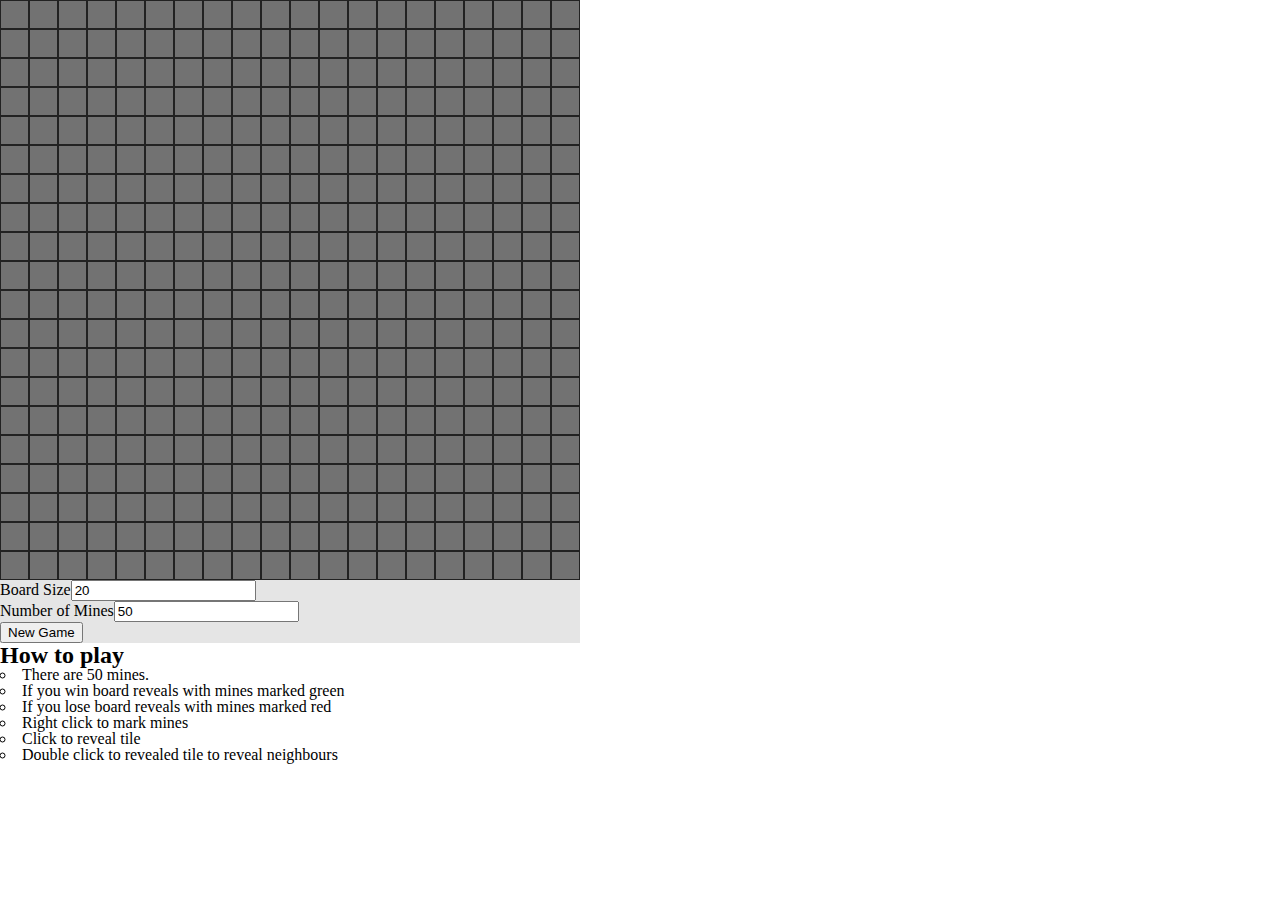
<file: index.html>
<!DOCTYPE html>
<html lang="en">
  <head>
    <meta charset="UTF-8">
    <meta name="viewport" content="width=device-width, initial-scale=1, maximum-scale=1, user-scalable=no">
    <link href="mines.css" rel="stylesheet" type="text/css"/>
  </head>
  <body onload="mines(debug=false)">
    <div class="mines">
    </div>
    <div class="instructions">
      <h2> How to play </h2>
      <ul>
        <li>There are 50 mines.</li>
        <li>If you win board reveals with mines marked green</li>
        <li>If you lose board reveals with mines marked red</li>
        <li>Right click to mark mines</li>
        <li>Click to reveal tile</li>
        <li>Double click to revealed tile to reveal neighbours</li>
      </ul>
    </div>
    <script src="mines.js"></script>
  </body>
</html>
</file>
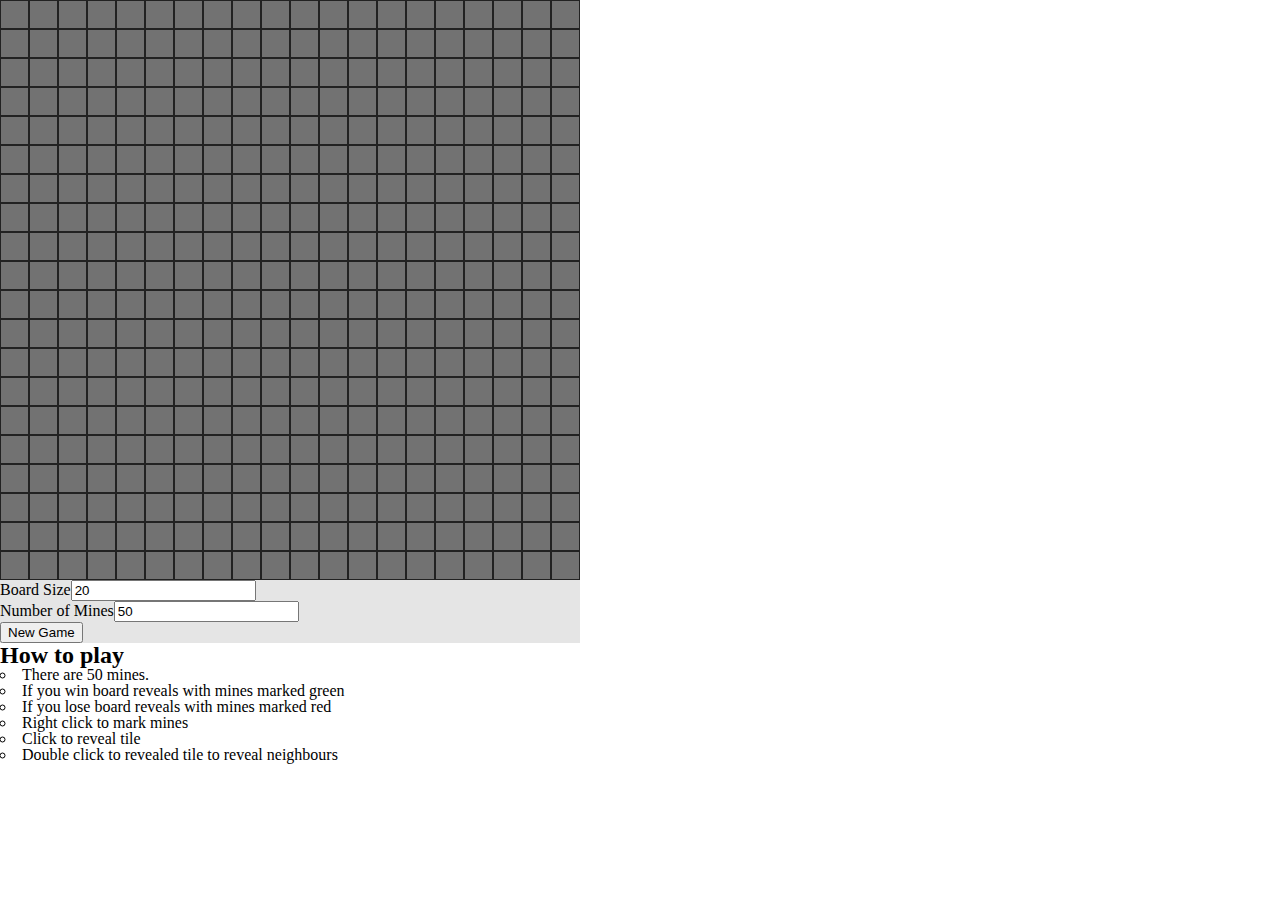
<file: docs/index.html>
<!DOCTYPE html>
<html lang="en">
  <head>
    <meta charset="UTF-8">
    <meta name="viewport" content="width=device-width, initial-scale=1, maximum-scale=1, user-scalable=no">
    <link href="mines.css" rel="stylesheet" type="text/css"/>
  </head>
  <body onload="mines(debug=false)">
    <div class="mines">
    </div>
    <div class="instructions">
      <h2> How to play </h2>
      <ul>
        <li>There are 50 mines.</li>
        <li>If you win board reveals with mines marked green</li>
        <li>If you lose board reveals with mines marked red</li>
        <li>Right click to mark mines</li>
        <li>Click to reveal tile</li>
        <li>Double click to revealed tile to reveal neighbours</li>
      </ul>
    </div>
    <script src="mines.js"></script>    <script>

      (function(i,s,o,g,r,a,m){i['GoogleAnalyticsObject']=r;i[r]=i[r]||function(){
      (i[r].q=i[r].q||[]).push(arguments)},i[r].l=1*new Date();a=s.createElement(o),
      m=s.getElementsByTagName(o)[0];a.async=1;a.src=g;m.parentNode.insertBefore(a,m)
      })(window,document,'script','https://www.google-analytics.com/analytics.js','ga');

      ga('create', 'UA-86826477-1', 'auto');
      ga('send', 'pageview');

    </script>
  </body>
</html>
</file>
<file: mines.css>
/* http://meyerweb.com/eric/tools/css/reset/
   v2.0 | 20110126
   License: none (public domain)
*/

html, body, div, span, applet, object, iframe,
h1, h2, h3, h4, h5, h6, p, blockquote, pre,
a, abbr, acronym, address, big, cite, code,
del, dfn, em, img, ins, kbd, q, s, samp,
small, strike, strong, sub, sup, tt, var,
b, u, i, center,
dl, dt, dd, ol, ul, li,
fieldset, form, label, legend,
table, caption, tbody, tfoot, thead, tr, th, td,
article, aside, canvas, details, embed,
figure, figcaption, footer, header, hgroup,
menu, nav, output, ruby, section, summary,
time, mark, audio, video {
	margin: 0;
	padding: 0;
	border: 0;
	font-size: 100%;
	font: inherit;
	vertical-align: baseline;
}
/* HTML5 display-role reset for older browsers */
article, aside, details, figcaption, figure,
footer, header, hgroup, menu, nav, section {
	display: block;
}
body {
	line-height: 1;
}
ol, ul {
	list-style: none;
}
blockquote, q {
	quotes: none;
}
blockquote:before, blockquote:after,
q:before, q:after {
	content: '';
	content: none;
}
table {
	border-collapse: collapse;
	border-spacing: 0;
}

h2 {
	font-weight: bold;
	font-size: 18pt;
}

li {
	list-style-type: circle;
	list-style-position: inside;
}

.instructions {
	display: block;
	clear: both;
}

.mines {
  background-color: rgba(0, 0, 0, 0.1);
	display: block;
	float: left;
	user-select: none;
}

.mines tr {
	display: block;
}

.mines td {
  display: block;
  float: left;
  height: 3vh;
	width: 3vh;
	text-align: center;
	font-size: 3vh;
	overflow: hidden;
}

.mines td.unopened {
	background-color: rgba(0, 0, 0, 0.5);
	border-color: rgba(0, 0, 0, 0.7);
	border-style: solid;
	border-width: 1px;
}

.mines td.unopenedmine {
	background-color: rgba(0, 0, 0, 0.7);
	border-color: rgba(0, 0, 0, 0.7);
	border-style: solid;
	border-width: 1px;
}

.mines td.unopenedzero {
	background-color: rgba(0, 0, 0, 0.3);
	border-color: rgba(0, 0, 0, 0.7);
	border-style: solid;
	border-width: 1px;
}

.mines td.opened {
	background-color: rgba(0, 0, 0, 0.1);
	border-color: rgba(0, 0, 0, 0.7);
	border-style: solid;
	border-width: 1px;
}

.mines td.mine {
	background-color: rgba(0, 0, 0, 0.7);
	border-color: rgba(0, 0, 0, 0.7);
	border-style: solid;
	border-width: 1px;
}

.mines td.flag {
	background-color: rgba(0, 0, 255, 0.7);
	border-color: rgba(0, 0, 0, 0.7);
	border-style: solid;
	border-width: 1px;
}

.mines td.minefail {
	background-color: rgba(255, 0, 0, 0.5);
	border-color: rgba(0, 0, 0, 0.7);
	border-style: solid;
	border-width: 1px;
}

.mines td.minesuccess {
	background-color: rgba(0, 255, 0, 0.5);
	border-color: rgba(0, 0, 0, 0.7);
	border-style: solid;
	border-width: 1px;
}
</file>
<file: docs/mines.css>
/* http://meyerweb.com/eric/tools/css/reset/
   v2.0 | 20110126
   License: none (public domain)
*/

html, body, div, span, applet, object, iframe,
h1, h2, h3, h4, h5, h6, p, blockquote, pre,
a, abbr, acronym, address, big, cite, code,
del, dfn, em, img, ins, kbd, q, s, samp,
small, strike, strong, sub, sup, tt, var,
b, u, i, center,
dl, dt, dd, ol, ul, li,
fieldset, form, label, legend,
table, caption, tbody, tfoot, thead, tr, th, td,
article, aside, canvas, details, embed,
figure, figcaption, footer, header, hgroup,
menu, nav, output, ruby, section, summary,
time, mark, audio, video {
	margin: 0;
	padding: 0;
	border: 0;
	font-size: 100%;
	font: inherit;
	vertical-align: baseline;
}
/* HTML5 display-role reset for older browsers */
article, aside, details, figcaption, figure,
footer, header, hgroup, menu, nav, section {
	display: block;
}
body {
	line-height: 1;
}
ol, ul {
	list-style: none;
}
blockquote, q {
	quotes: none;
}
blockquote:before, blockquote:after,
q:before, q:after {
	content: '';
	content: none;
}
table {
	border-collapse: collapse;
	border-spacing: 0;
}

h2 {
	font-weight: bold;
	font-size: 18pt;
}

li {
	list-style-type: circle;
	list-style-position: inside;
}

.instructions {
	display: block;
	clear: both;
}

.mines {
  background-color: rgba(0, 0, 0, 0.1);
	display: block;
	float: left;
	user-select: none;
}

.mines tr {
	display: block;
}

.mines td {
  display: block;
  float: left;
  height: 3vh;
	width: 3vh;
	text-align: center;
	font-size: 3vh;
	overflow: hidden;
}

.mines td.unopened {
	background-color: rgba(0, 0, 0, 0.5);
	border-color: rgba(0, 0, 0, 0.7);
	border-style: solid;
	border-width: 1px;
}

.mines td.unopenedmine {
	background-color: rgba(0, 0, 0, 0.7);
	border-color: rgba(0, 0, 0, 0.7);
	border-style: solid;
	border-width: 1px;
}

.mines td.unopenedzero {
	background-color: rgba(0, 0, 0, 0.3);
	border-color: rgba(0, 0, 0, 0.7);
	border-style: solid;
	border-width: 1px;
}

.mines td.opened {
	background-color: rgba(0, 0, 0, 0.1);
	border-color: rgba(0, 0, 0, 0.7);
	border-style: solid;
	border-width: 1px;
}

.mines td.mine {
	background-color: rgba(0, 0, 0, 0.7);
	border-color: rgba(0, 0, 0, 0.7);
	border-style: solid;
	border-width: 1px;
}

.mines td.flag {
	background-color: rgba(0, 0, 255, 0.7);
	border-color: rgba(0, 0, 0, 0.7);
	border-style: solid;
	border-width: 1px;
}

.mines td.minefail {
	background-color: rgba(255, 0, 0, 0.5);
	border-color: rgba(0, 0, 0, 0.7);
	border-style: solid;
	border-width: 1px;
}

.mines td.minesuccess {
	background-color: rgba(0, 255, 0, 0.5);
	border-color: rgba(0, 0, 0, 0.7);
	border-style: solid;
	border-width: 1px;
}
</file>
